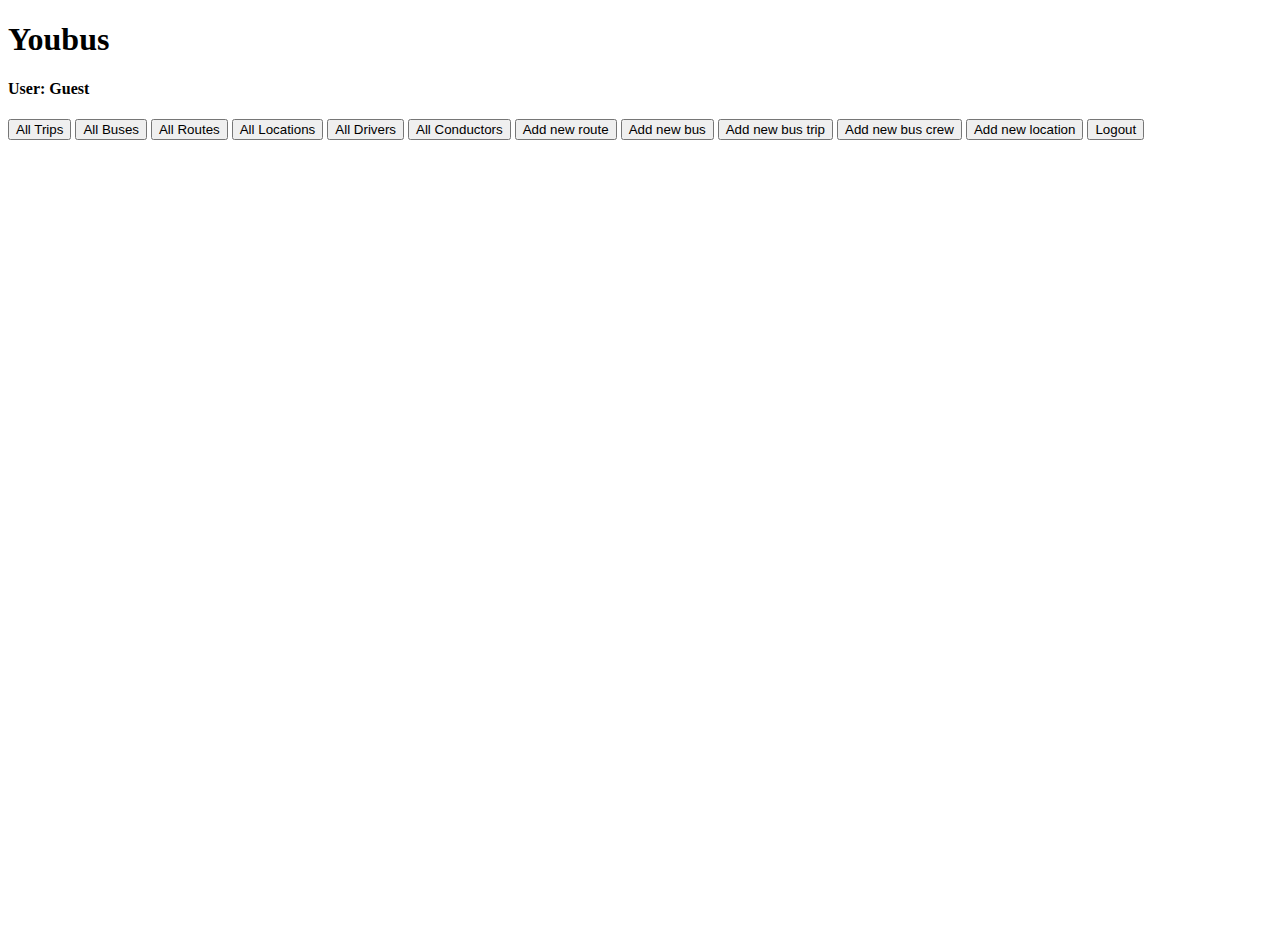
<file: youbus/index.html>
<!DOCTYPE html>
<html>
	<head>
		<title>Youbus</title>
		<link rel="stylesheet" type="text/css" href="./style.css" />
		<script type="text/javascript" src="./functionality.js"></script>
	</head>
	<body>
		<div id="headerwrapper">
			<div id="header"><h1>Youbus</h1></div>
			<div ><h4 id="user"></h4></div>
		</div>
		<div id ="contentwrapper">
			<button id="trips">All Trips</button>
			<button id="buses">All Buses</button>
			<button id="routes">All Routes</button>
			<button id="locations">All Locations</button>
			<button id="drivers">All Drivers</button>
			<button id="conductors">All Conductors</button>
			<button id="addroute">Add new route</button>
			<button id="addbus">Add new bus</button>
			<button id="addtrip">Add new bus trip</button>
			<button id="addcrew">Add new bus crew</button>
			<button id="addlocation">Add new location</button>
			<button id="logout">Logout</button>
			<div id ="contents">
			</div>
			<div class="hidden" id="inputpanelwrapper">
				<div id = "inputpanelcontainer">
					<div  id="inputpanel">
						<div id="inputs">
							<div id="inputswrapper">
							</div>
						</div>
					</div>
				</div>
			</div>
		</div>
	</body>
</html>
</file>
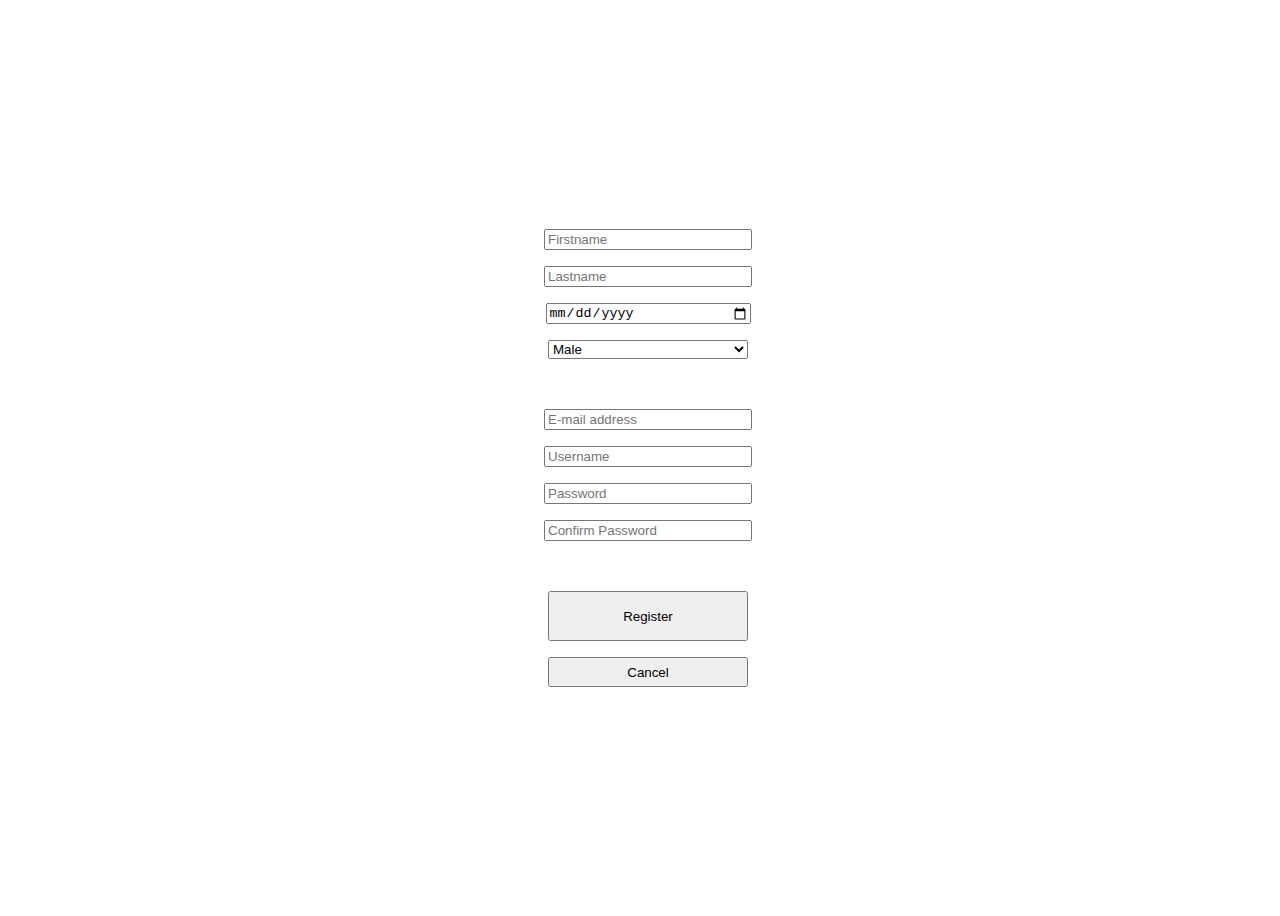
<file: youbus/signup.html>
<!DOCTYPE html>
<html>
	<head>
		<link rel="stylesheet" type="text/css" href="./signup.css"/>
		<script type="text/javascript" src="./signup.js"></script>
	</head>
	<body>
		<div id="contentwrapper">
			<div id="content">
				<p><input type="text" id="firstname" class="inputs" placeholder="Firstname"/></p>
				<p><input type="text" id="lastname" class="inputs" placeholder="Lastname"/></p>
				<p><input type="date"  id="birthdate" class="inputs"/></p>
				<p><select id="sex" class="inputs">
					<option value="male">Male</option>
					<option value="female">Female</option>
				</select></p><br>
				<p><input type="text" id="email" class="inputs" placeholder="E-mail address"/></p>
				<p><input type="text" id="username" class="inputs" placeholder="Username"/></p>
				<p><input type="password" id="password" class="inputs" placeholder="Password"/></p>
				<p><input type="password" id="password1" class="inputs" placeholder="Confirm Password"/></p><br>
				<p><button id="register" class="buttons">Register</button></p>
				<p><button id="cancel" class="cancel">Cancel</button></p>
			</div>
		</div>
	</body>
</html>
</file>
<file: youbus/style.css>
body {
	height: 100vh;
	width: 100%;
}

#table {
	position: absolute;
	right: 0;
	top: 150px;
	bottom: 0;
	left: 0;
	margin: 20px;
}

#table, th, td {
	border: 1px solid gray;
	border-collapse: collapse;
}

td, th {
	padding : 5px 20px 5px 20px;
	height : 50px;
	text-align: center;
}

.space {
	border: 0px;
}

.hidden {
	display: none;
}

#inputpanelwrapper {
	position: fixed;
	top: 0px;
	left: 0px;
	right: 0px;
	bottom: 0px;
}

#inputpanelcontainer {
	display: table;
	width: 100%;
	height: 100%;
}

#inputpanel {
	display: table-cell;
	vertical-align: middle;
	text-align: center;
}

#inputs {
	display: inline-block;
	height: 500px;
	width: 300px;
	background-color: rgba(170, 67, 67, 0.9);
	vertical-align: middle;
	text-align: center;
	overflow-y: scroll;
}

#inputswrapper {
	display: table;
	height: 100%;
	width: 100%;
}

#inputscontainer {
	padding: 5px;
	display: table-cell;
	vertical-align: middle;
	text-align: center;
	color: white;
	font-family: "Georgia";
}

#inputscontainer > input, select {
	margin: 5px;
	display: inline-block;
	width: 200px;
}

.buttons {
	margin: 10px 5px 5px 5px;
	width: 200px;
	height: 30px;
}

.loginbuttons {
	width: 150px; display: inline-block;
	background: -webkit-linear-gradient(top, #a9db80,#96c59f);
	background: -moz-linear-gradient(top, #a9db80,#96c59f);
	background: -ms-linear-gradient(top, #a9db80,#96c59f);
	background: -o-linear-gradient(top, #a9db80,#96c59f);
	background: linear-gradient(top, #a9db80,#96c59f);
	border-style: outset;
	border-radius: 0px 1px 1px #888888 inset, 1px 1px 3px #222222;
	color: #6d954e; text-decoration: none;
	text-align: center; padding: 16px 24px 16px 24px;
	text-shadow: 0px 1px 1px rgba(255, 255, 255, 0.4);
	font-family: arial;
}

#busdisplay {
	border: 3px solid rgb(110, 14, 14);
	border-collapse: collapse;
}

.occupiedseats {
	background-color : red;
}

#fullscreenpopup {
	position: fixed; top: 0; bottom: 0; left: 0; right: 0;
	background-color: rgba(0, 0, 0, 0.80);
	color: white;
	font-size: 30px;
}

.fullscreenpopup_container {
	display: table;
	width: 100%;
	height: 100%;
}

.fullscreenpopup_content {
	display: table-cell;
	vertical-align: middle;
	text-align: center;
}
</file>
<file: youbus/signup.css>
body {
	height: 100vh;
	width: 100%;
}

#contentwrapper {
	display: table;
	height: 100%;
	width: 100%;
}

#content {
	display: table-cell;
	vertical-align: middle;
	text-align: center;
}

.inputs {
	width: 200px;
}

.buttons {
	width: 200px;
	height: 50px;
}

.cancel {
	width: 200px;
	height: 30px;
}
</file>
